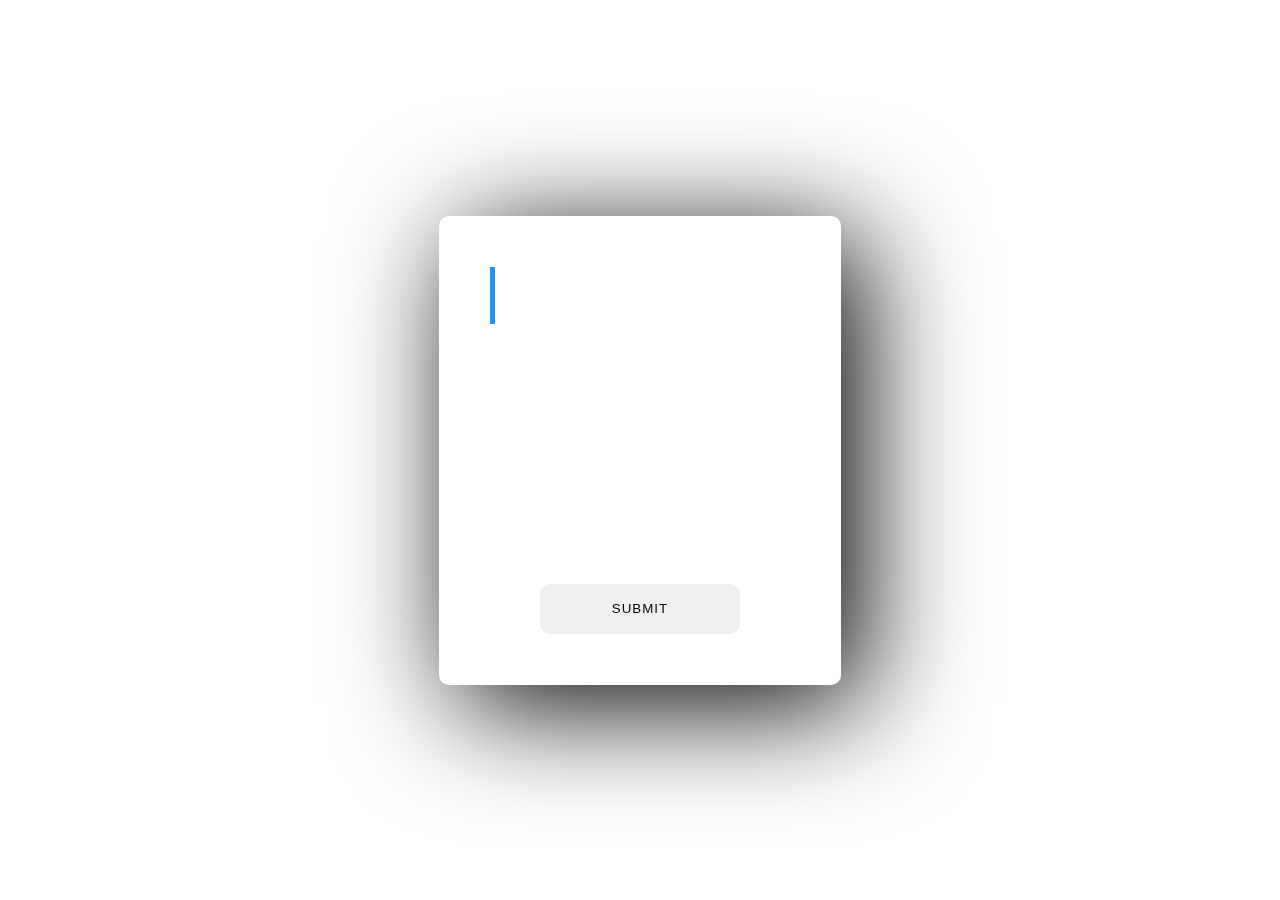
<file: index.html>
<!DOCTYPE html>
<html lang="en">

<head>
  <meta charset="UTF-8">
  <meta name="viewport" content="width=device-width, initial-scale=1.0">
  <link rel="stylesheet" href="./css/register.css">
  <title>Register</title>
</head>

<body class="body">
  <div class="container">
    <div class="center">
      <h1>Our Newsletter</h1>
      <form>
        <div class="inputbox">
          <input type="email" class="email" required="required">
          <span>Email</span>
        </div>
        <div class="inputbox">
          <input type="password" class="password" required="required">
          <span>Password</span>
        </div>
        <div class="button">
          <button class="btn">submit</button>
        </div>
      </form>
    </div>
  </div>
  <script src="./js/register.js"></script>
</body>

</html>
</file>
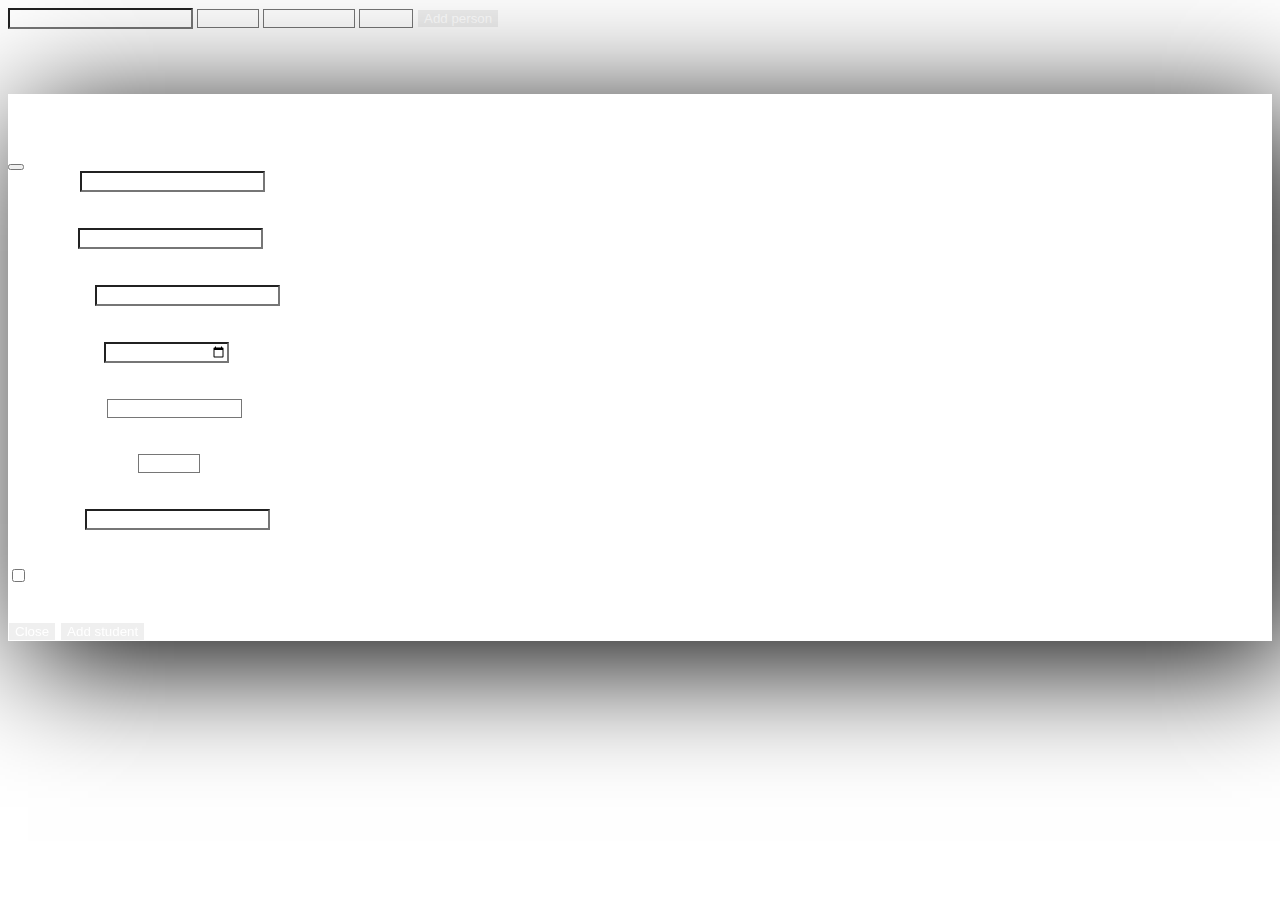
<file: data.html>
<!DOCTYPE html>
<html lang="en">

<head>
  <meta charset="UTF-8">
  <meta name="viewport" content="width=device-width, initial-scale=1.0">
  <link rel="stylesheet" href="./css/main.css">
  <link href="https://cdn.jsdelivr.net/npm/bootstrap@5.3.1/dist/css/bootstrap.min.css" rel="stylesheet"
    integrity="sha384-4bw+/aepP/YC94hEpVNVgiZdgIC5+VKNBQNGCHeKRQN+PtmoHDEXuppvnDJzQIu9" crossorigin="anonymous">
  <title>CRM</title>
</head>

<body>


  <header>
    <nav class="container py-3">
      <div class="input-group mb-3">
        <input type="text" class="form-control student-search" placeholder="Searching students..." />
        <span class="input-group-text">
          <select class="form-select position-filter"></select>
        </span>
        <span class="input-group-text">
          <select class="form-select married-filter"></select>
        </span>
        <span class="input-group-text">
          <select class="form-select salary-filter"></select>
        </span>
        <button class="btn btn-outline-success text-info border-info open-modal-btn" type="button" data-bs-toggle="modal"
          data-bs-target="#studentModal">
          Add person
        </button>
      </div>
    </nav>
  </header>
  <main>
    <section>
      <div class="container">
        <table class="table table-striped table-hover students-table">
          <thead>
            <tr>
              <th scope="col">No</th>
              <th scope="col">FirstName</th>
              <th scope="col">LastName</th>
              <th scope="col">Address</th>
              <th scope="col">Birth day</th>
              <th scope="col">Position</th>
              <th scope="col">Type position</th>
              <th scope="col">Salary</th>
              <th scope="col">Is married ?</th>
              <th scope="col" class="text-end">Actions</th>
            </tr>
          </thead>
          <tbody></tbody>
        </table>
      </div>
    </section>
  </main>
  <!-- Modal -->
  <div class="modal fade" id="studentModal">
    <div class="modal-dialog">
      <form class="row g-3 student-form" novalidate>
        <div class="modal-content border border-2">
          <div class="modal-header">
            <h1 class="modal-title fs-5">Person data</h1>
            <button type="button" class="btn-close" data-bs-dismiss="modal" aria-label="Close"></button>
          </div>
          <div class="modal-body">
            <div class="mb-3">
              <label for="firstName" class="form-label">FirstName</label>
              <input type="text" class="form-control" id="firstName" required />
              <div class="valid-feedback">Looks good!</div>
              <div class="invalid-feedback">Please fill this field !</div>
            </div>
            <div class="mb-3">
              <label for="lastName" class="form-label">Last name</label>
              <input type="text" class="form-control" id="lastName" required />
              <div class="valid-feedback">Looks good!</div>
              <div class="invalid-feedback">Please fill this field !</div>
            </div>
            <div class="mb-3">
              <label for="address" class="form-label">Your address</label>
              <input type="text" class="form-control" id="address" required />
              <div class="valid-feedback">Looks good!</div>
              <div class="invalid-feedback">Please fill this field !</div>
            </div>
            <div class="mb-3">
              <label for="birthDay" class="form-label">Your birthDay</label>
              <input type="date" class="form-control" id="birthDay" required />
              <div class="valid-feedback">Looks good!</div>
              <div class="invalid-feedback">Please fill this field !</div>
            </div>
            <div class="mb-3">
              <label for="position " class="form-label">Select position </label>
              <select class="form-select position-select" id="position " required></select>
              <div class="valid-feedback">Looks good!</div>
              <div class="invalid-feedback">Please fill this field !</div>
            </div>
            <div class="mb-3">
              <label for="typePosition " class="form-label">Select type position </label>
              <select class="form-select typePosition-select" id="typePosition " required></select>
              <div class="valid-feedback">Looks good!</div>
              <div class="invalid-feedback">Please fill this field !</div>
            </div>
            <div class="mb-3">
              <label for="salary" class="form-label">Your salary</label>
              <input type="number" class="form-control" id="salary" required />
              <div class="valid-feedback">Looks good!</div>
              <div class="invalid-feedback">Please fill this field !</div>
            </div>
            <div class="mb-3">
              <div class="form-check">
                <input class="form-check-input" type="checkbox" id="isMarried" />
                <label class="form-check-label" for="isMarried">
                  Is Married ? 
                </label>
                <div class="valid-feedback">Looks good!</div>
                <div class="invalid-feedback">Please fill this field !</div>
              </div>
            </div>
          </div>
          <div class="modal-footer">
            <button type="button" class="btn btn-secondary" data-bs-dismiss="modal">
              Close
            </button>
            <button type="submit" class="btn btn-primary save-btn">
              Add student
            </button>
          </div>
        </div>
      </form>
    </div>
  </div>





  <script src="./js/data.js"></script>
  <script src="./js/main.js"></script>
  <script src="https://cdn.jsdelivr.net/npm/bootstrap@5.3.1/dist/js/bootstrap.bundle.min.js"
    integrity="sha384-HwwvtgBNo3bZJJLYd8oVXjrBZt8cqVSpeBNS5n7C8IVInixGAoxmnlMuBnhbgrkm"
    crossorigin="anonymous"></script>
</body>

</html>
</file>
<file: css/register.css>
@import url('https://fonts.googleapis.com/css2?family=Cuprum&display=swap');

* {
  margin: 0;
  padding: 0;
}

.spinner {
  width: 100px;
  height: 100px;
  position: relative;
}

.spinner div {
  width: 100%;
  height: 100%;
  border: 10px solid transparent;
  border-top-color: #ad60f5;
  border-radius: 50%;
  position: absolute;
  animation: spinnerOne 1.2s linear infinite;
}

@keyframes spinnerOne {
  0% {
    transform: rotate(0deg);
  }

  50% {
    transform: rotate(180deg);
    border-width: 1px;
  }

  100% {
    transform: rotate(360deg);
  }
}

.spinner div:nth-of-type(2) {
  border: 10px solid transparent;
  border-bottom-color: #ad60f5;
  animation: spinnerTwo 1.2s linear infinite;
}

@keyframes spinnerTwo {
  0% {
    transform: rotate(0deg);
    border-width: 1px;
  }

  50% {
    transform: rotate(180deg);
    border-width: 10px;
  }

  100% {
    transform: rotate(360deg);
    border-width: 1px;
  }
}

body {
  background-image: url(https://img3.akspic.ru/attachments/crops/7/0/3/4/44307/44307-priroda-pihta-dymka-les-ekosistema-1920x1080.jpg);
}
.body {
  margin: 0;
  padding: 0;
  box-sizing: border-box;
  display: flex;
  justify-content: center;
  align-items: center;
  height: 100vh;
  font-family: Cuprum;
  background-size: 100% 100%;
}

.center {
  position: relative;
  padding: 50px 50px;
  backdrop-filter: blur(4px);
  border: 1.5px solid rgba(255, 255, 255, 0.1);
  box-shadow: 20px 20px 120px #000;
  border-radius: 10px;
  color: #fff;
}

h1 {
  font-size: 2em;
  border-left: 5px solid dodgerblue;
  padding: 10px;
  color: #fff;
  letter-spacing: 5px;
  margin-bottom: 60px;
  font-weight: bold;
  padding-left: 10px;
}

.inputbox {
  position: relative;
  width: 300px;
  height: 50px;
  margin-bottom: 50px;
}

input {
  position: absolute;
  top: 0;
  left: 0;
  width: 100%;
  border: 2px solid #fff;
  color: #fff;
  outline: none;
  background: none;
  padding: 10px;
  border-radius: 10px;
  font-size: 1.2em;
}

.inputbox:last-child {
  margin-bottom: 0;
}

.inputbox span {
  position: absolute;
  top: 14px;
  left: 20px;
  font-size: 1em;
  transition: 0.6s;
  font-family: Cuprum;
}

.inputbox input:focus~span,
.inputbox input:valid~span {
  transform: translateX(-13px) translateY(-35px);
  font-size: 1em;
}

.button {
  display: flex;
  justify-content: center;
}

.btn {
  width: 200px;
  height: 50px;
  border-radius: 10px;
  border: none;
  text-transform: uppercase;
  letter-spacing: 1px;
  cursor: pointer;
  transition: 0.2s;
}

.btn:hover {
  background-color: rgb(207, 207, 207);
}

.hidden {
  display: none;
}
</file>
<file: css/main.css>
body {
  background-image: url(https://img3.akspic.ru/attachments/crops/7/0/3/4/44307/44307-priroda-pihta-dymka-les-ekosistema-1920x1080.jpg);
}

input,
span,
table,
th,
td,
form,
div,
.form-select {
  background-color: transparent !important;
  color: #fff !important;
}

select option {
  color: black;
  background-color: transparent !important;

}

input::placeholder {
  color: #fff !important;
}

select {
  color: #fff !important;
}

.btn {
  color: #fff !important;
  border: 1px solid #fff !important;
}

.modal-content {
  box-shadow: 20px 20px 120px #000;
  backdrop-filter: blur(4px);
}
</file>
